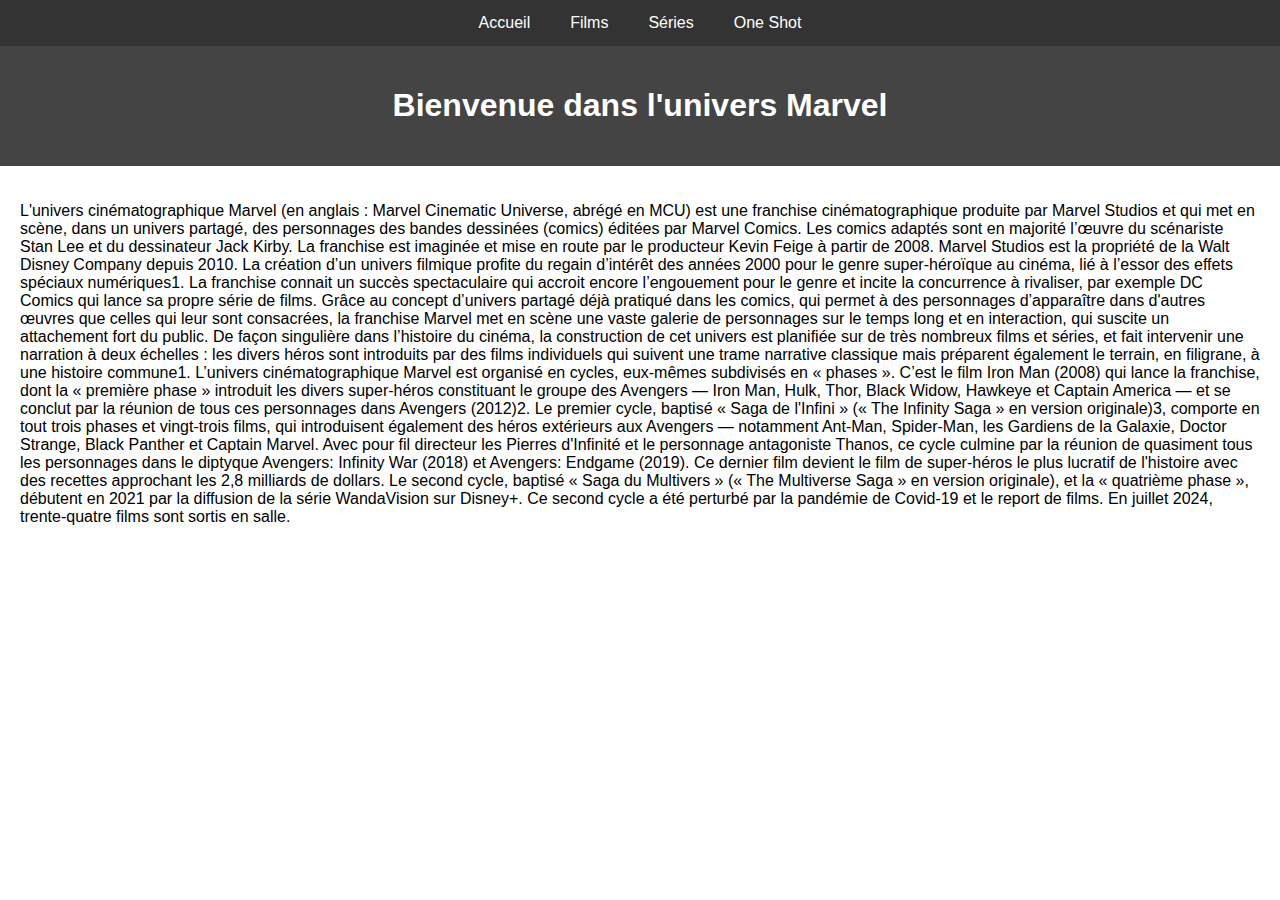
<file: Marvel/marvel.html>
<!DOCTYPE html>
<html lang="fr">
<head>
    <meta charset="UTF-8">
    <meta name="viewport" content="width=device-width, initial-scale=1.0">
    <title>Marvel</title>
    <link rel="stylesheet" href="styles.css">
</head>
<body>
    <!-- Banderole de navigation -->
    <nav class="navbar">
        <ul>
            <li><a href="../index.html">Accueil</a></li>
            <li><a href="film.html">Films</a></li>
            <li><a href="series.html">Séries</a></li>
            <li><a href="oneshot.html">One Shot</a></li>
            <!-- Ajouter plus de liens ici -->
        </ul>
    </nav>

    <!-- Contenu principal -->
    <header>
        <h1>Bienvenue dans l'univers Marvel</h1>
    </header>
    <main>
        <p>L'univers cinématographique Marvel (en anglais : Marvel Cinematic Universe, abrégé en MCU) est une franchise cinématographique produite par Marvel Studios et qui met en scène, dans un univers partagé, des personnages des bandes dessinées (comics) éditées par Marvel Comics. Les comics adaptés sont en majorité l’œuvre du scénariste Stan Lee et du dessinateur Jack Kirby. La franchise est imaginée et mise en route par le producteur Kevin Feige à partir de 2008. Marvel Studios est la propriété de la Walt Disney Company depuis 2010.

            La création d’un univers filmique profite du regain d’intérêt des années 2000 pour le genre super-héroïque au cinéma, lié à l’essor des effets spéciaux numériques1. La franchise connait un succès spectaculaire qui accroit encore l’engouement pour le genre et incite la concurrence à rivaliser, par exemple DC Comics qui lance sa propre série de films.
            
            Grâce au concept d’univers partagé déjà pratiqué dans les comics, qui permet à des personnages d’apparaître dans d'autres œuvres que celles qui leur sont consacrées, la franchise Marvel met en scène une vaste galerie de personnages sur le temps long et en interaction, qui suscite un attachement fort du public. De façon singulière dans l’histoire du cinéma, la construction de cet univers est planifiée sur de très nombreux films et séries, et fait intervenir une narration à deux échelles : les divers héros sont introduits par des films individuels qui suivent une trame narrative classique mais préparent également le terrain, en filigrane, à une histoire commune1.
            
            L’univers cinématographique Marvel est organisé en cycles, eux-mêmes subdivisés en « phases ».
            
            C’est le film Iron Man (2008) qui lance la franchise, dont la « première phase » introduit les divers super-héros constituant le groupe des Avengers — Iron Man, Hulk, Thor, Black Widow, Hawkeye et Captain America — et se conclut par la réunion de tous ces personnages dans Avengers (2012)2.
            
            Le premier cycle, baptisé « Saga de l'Infini » (« The Infinity Saga » en version originale)3, comporte en tout trois phases et vingt-trois films, qui introduisent également des héros extérieurs aux Avengers — notamment Ant-Man, Spider-Man, les Gardiens de la Galaxie, Doctor Strange, Black Panther et Captain Marvel. Avec pour fil directeur les Pierres d'Infinité et le personnage antagoniste Thanos, ce cycle culmine par la réunion de quasiment tous les personnages dans le diptyque Avengers: Infinity War (2018) et Avengers: Endgame (2019). Ce dernier film devient le film de super-héros le plus lucratif de l'histoire avec des recettes approchant les 2,8 milliards de dollars.
            
            Le second cycle, baptisé « Saga du Multivers » (« The Multiverse Saga » en version originale), et la « quatrième phase », débutent en 2021 par la diffusion de la série WandaVision sur Disney+. Ce second cycle a été perturbé par la pandémie de Covid-19 et le report de films.
            
            En juillet 2024, trente-quatre films sont sortis en salle.</p>
        <!-- Ajouter le contenu spécifique à Marvel ici -->
    </main>
</body>
</html>
</file>
<file: Marvel/styles.css>
body {
    font-family: Arial, sans-serif;
    margin: 0;
    padding: 0;
}

/* Style pour la banderole de navigation */
.navbar {
    background-color: #333;
    overflow: hidden;
}

.navbar ul {
    list-style-type: none;
    margin: 0;
    padding: 0;
    display: flex;
    justify-content: center;
}

.navbar li {
    float: left;
}

.navbar li a {
    display: block;
    color: white;
    text-align: center;
    padding: 14px 20px;
    text-decoration: none;
}

.navbar li a:hover {
    background-color: #575757;
}

/* Style pour le reste de la page */
header {
    background-color: #444;
    color: white;
    padding: 20px;
    text-align: center;
}

main {
    padding: 20px;
}
</file>
